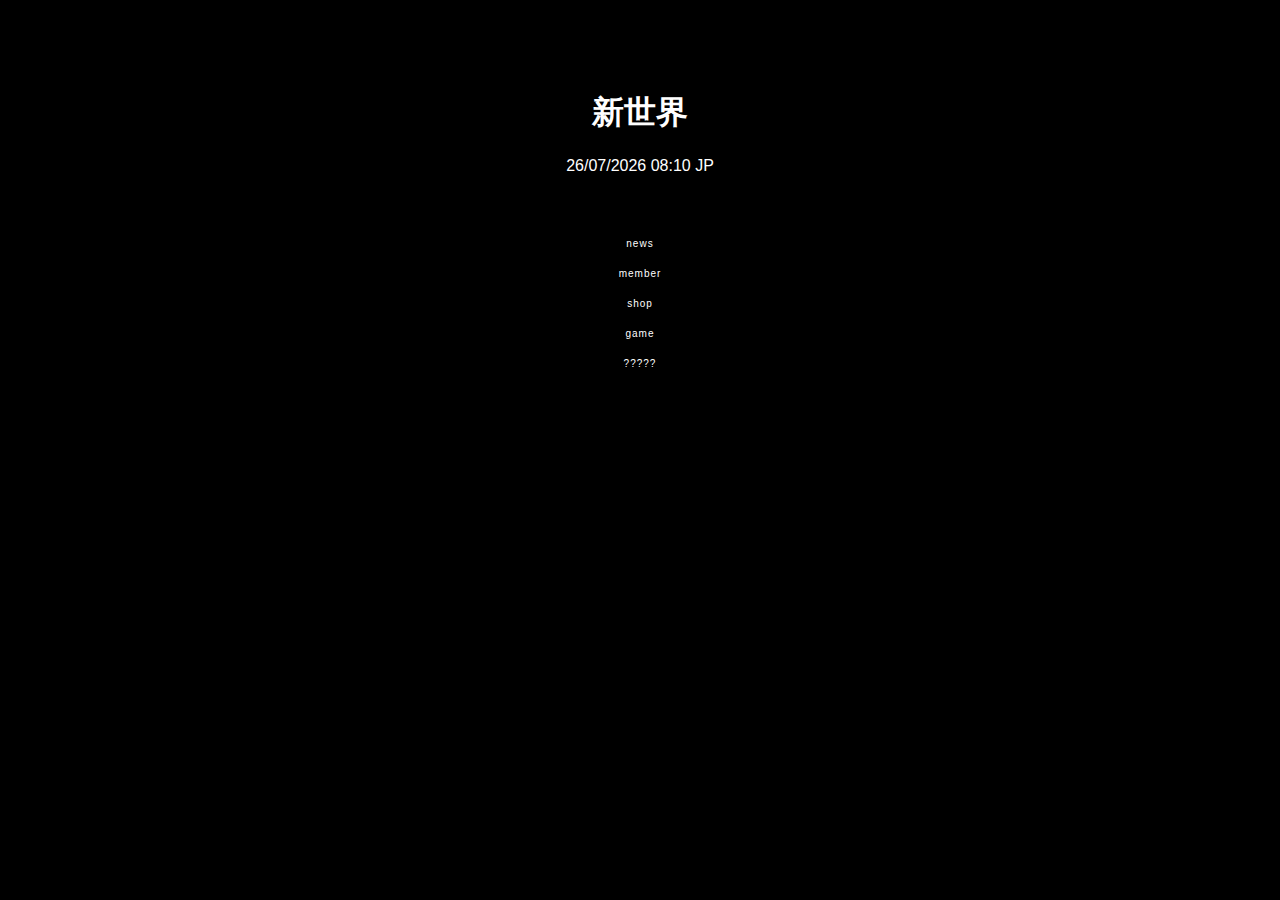
<file: index.html>
<!DOCTYPE html>
<head>
    <meta charset="UTF-8">
    <title>新世界-SINSEKAI-</title>
    <link rel="icon" href="favicon.ico">
    <link rel="stylesheet" type="text/css" href="basic.css">
    <script type="text/javascript" src="timer.js"></script>
    <script src="https://ajax.googleapis.com/ajax/libs/jquery/3.4.1/jquery.min.js"></script>
    <script type="text/javascript" src="basic.js"></script>
    <meta name="viewport" content="width=device-width,initial-scale=1.0,minimum-scale=1.0">
</head>
<body>
<div class="jump" id="wrapper">
    <h1>新世界</h1>
    <span id="view_time"></span>
    <span id="view_clock"></span>
    <br><br><br><br>
    <a href="news.html">news</a><br>
    <a href="member.html">member</a><br>
    <a href="https://sinsekaishop.booth.pm/">shop</a><br>
    <a href="error.html">game</a><br>
    <a href="#">?????</a><br><br><br><br><br><br>
</div>
</body>
</file>
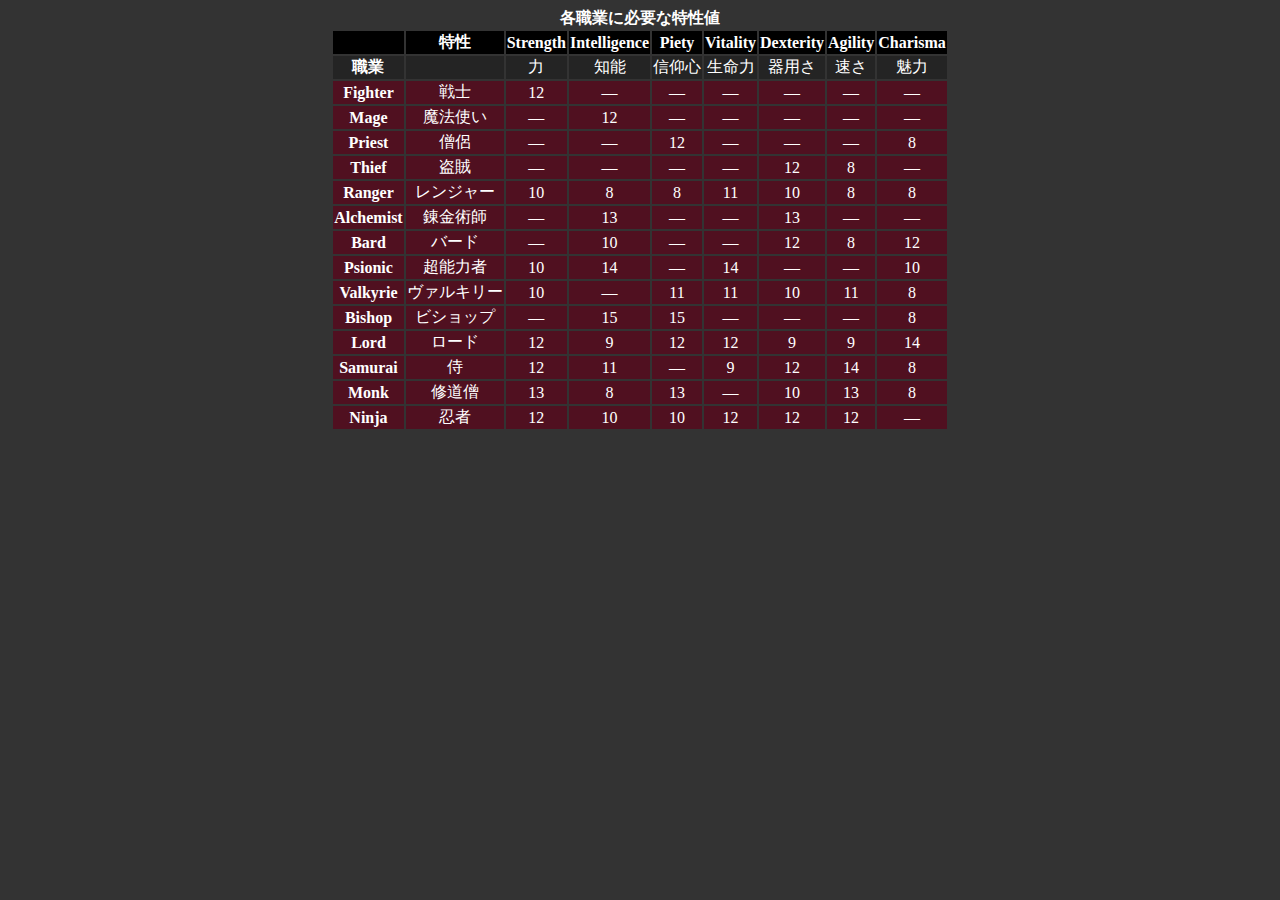
<file: game/cgi-bin/index.html>
<html>
<head>
<title>�e�E�ƂɕK�v�ȓ����l</title>
<meta http-equiv="Content-Type" content="text/html; charset=Shift_JIS">
</head>

<body bgcolor="#333333" text="#FFFFFF">
<div align="center">
<b>�e�E�ƂɕK�v�ȓ����l</b> 
  <table border=0>
    <tr bgcolor="black"> 
      <th colspan=1>�@</th>
      <th NOWRAP>����</th>
      <th NOWRAP>Strength</th>
      <th NOWRAP>Intelligence</th>
      <th NOWRAP>Piety</th>
      <th NOWRAP>Vitality</th>
      <th NOWRAP>Dexterity</th>
      <th NOWRAP>Agility</th>
      <th NOWRAP>Charisma</th>
    </tr>
    <tr bgcolor="#242424" align=center> 
      <th NOWRAP>�E��</th>
      <td colspan=1>�@</td>
      <td NOWRAP>��</td>
      <td NOWRAP>�m�\</td>
      <td NOWRAP>�M�S</td>
      <td NOWRAP>������</td>
      <td NOWRAP>��p��</td>
      <td NOWRAP>����</td>
      <td NOWRAP>����</td>
    </tr>
    <tr bgcolor="#501020" align=center> 
      <th NOWRAP>Fighter</th>
      <td NOWRAP>��m</td>
      <td NOWRAP>12</td>
      <td NOWRAP>�\</td>
      <td NOWRAP>�\</td>
      <td NOWRAP>�\</td>
      <td NOWRAP>�\</td>
      <td NOWRAP>�\</td>
      <td NOWRAP>�\</td>
    </tr>
    <tr bgcolor="#501020" align=center> 
      <th NOWRAP>Mage</th>
      <td NOWRAP>���@�g��</td>
      <td NOWRAP>�\</td>
      <td NOWRAP>12</td>
      <td NOWRAP>�\</td>
      <td NOWRAP>�\</td>
      <td NOWRAP>�\</td>
      <td NOWRAP>�\</td>
      <td NOWRAP>�\</td>
    </tr>
    <tr bgcolor="#501020" align=center> 
      <th NOWRAP>Priest</th>
      <td NOWRAP>�m��</td>
      <td NOWRAP>�\</td>
      <td NOWRAP>�\</td>
      <td NOWRAP>12</td>
      <td NOWRAP>�\</td>
      <td NOWRAP>�\</td>
      <td NOWRAP>�\</td>
      <td NOWRAP>8</td>
    </tr>
    <tr bgcolor="#501020" align=center> 
      <th NOWRAP>Thief</th>
      <td NOWRAP>����</td>
      <td NOWRAP>�\</td>
      <td NOWRAP>�\</td>
      <td NOWRAP>�\</td>
      <td NOWRAP>�\</td>
      <td NOWRAP>12</td>
      <td NOWRAP>8</td>
      <td NOWRAP>�\</td>
    </tr>
    <tr bgcolor="#501020" align=center> 
      <th NOWRAP>Ranger</th>
      <td NOWRAP>�����W���[</td>
      <td NOWRAP>10</td>
      <td NOWRAP>8</td>
      <td NOWRAP>8</td>
      <td NOWRAP>11</td>
      <td NOWRAP>10</td>
      <td NOWRAP>8</td>
      <td NOWRAP>8</td>
    </tr>
    <tr bgcolor="#501020" align=center> 
      <th NOWRAP>Alchemist</th>
      <td NOWRAP>�B���p�t</td>
      <td NOWRAP>�\</td>
      <td NOWRAP>13</td>
      <td NOWRAP>�\</td>
      <td NOWRAP>�\</td>
      <td NOWRAP>13</td>
      <td NOWRAP>�\</td>
      <td NOWRAP>�\</td>
    </tr>
    <tr bgcolor="#501020" align=center> 
      <th NOWRAP>Bard</th>
      <td NOWRAP>�o�[�h</td>
      <td NOWRAP>�\</td>
      <td NOWRAP>10</td>
      <td NOWRAP>�\</td>
      <td NOWRAP>�\</td>
      <td NOWRAP>12</td>
      <td NOWRAP>8</td>
      <td NOWRAP>12</td>
    </tr>
    <tr bgcolor="#501020" align=center> 
      <th NOWRAP>Psionic</th>
      <td NOWRAP>���\�͎�</td>
      <td NOWRAP>10</td>
      <td NOWRAP>14</td>
      <td NOWRAP>�\</td>
      <td NOWRAP>14</td>
      <td NOWRAP>�\</td>
      <td NOWRAP>�\</td>
      <td NOWRAP>10</td>
    </tr>
    <tr bgcolor="#501020" align=center> 
      <th NOWRAP>Valkyrie</th>
      <td NOWRAP>���@���L���[</td>
      <td NOWRAP>10</td>
      <td NOWRAP>�\</td>
      <td NOWRAP>11</td>
      <td NOWRAP>11</td>
      <td NOWRAP>10</td>
      <td NOWRAP>11</td>
      <td NOWRAP>8</td>
    </tr>
    <tr bgcolor="#501020" align=center> 
      <th NOWRAP>Bishop</th>
      <td NOWRAP>�r�V���b�v</td>
      <td NOWRAP>�\</td>
      <td NOWRAP>15</td>
      <td NOWRAP>15</td>
      <td NOWRAP>�\</td>
      <td NOWRAP>�\</td>
      <td NOWRAP>�\</td>
      <td NOWRAP>8</td>
    </tr>
    <tr bgcolor="#501020" align=center> 
      <th NOWRAP>Lord</th>
      <td NOWRAP>���[�h</td>
      <td NOWRAP>12</td>
      <td NOWRAP>9</td>
      <td NOWRAP>12</td>
      <td NOWRAP>12</td>
      <td NOWRAP>9</td>
      <td NOWRAP>9</td>
      <td NOWRAP>14</td>
    </tr>
    <tr bgcolor="#501020" align=center> 
      <th NOWRAP>Samurai</th>
      <td NOWRAP>��</td>
      <td NOWRAP>12</td>
      <td NOWRAP>11</td>
      <td NOWRAP>�\</td>
      <td NOWRAP>9</td>
      <td NOWRAP>12</td>
      <td NOWRAP>14</td>
      <td NOWRAP>8</td>
    </tr>
    <tr bgcolor="#501020" align=center> 
      <th NOWRAP>Monk</th>
      <td NOWRAP>�C���m</td>
      <td NOWRAP>13</td>
      <td NOWRAP>8</td>
      <td NOWRAP>13</td>
      <td NOWRAP>�\</td>
      <td NOWRAP>10</td>
      <td NOWRAP>13</td>
      <td NOWRAP>8</td>
    </tr>
    <tr bgcolor="#501020" align=center> 
      <th NOWRAP>Ninja</th>
      <td NOWRAP>�E��</td>
      <td NOWRAP>12</td>
      <td NOWRAP>10</td>
      <td NOWRAP>10</td>
      <td NOWRAP>12</td>
      <td NOWRAP>12</td>
      <td NOWRAP>12</td>
      <td NOWRAP>�\</td>
    </tr>
  </table>
</div>
</body>
</html>
</file>
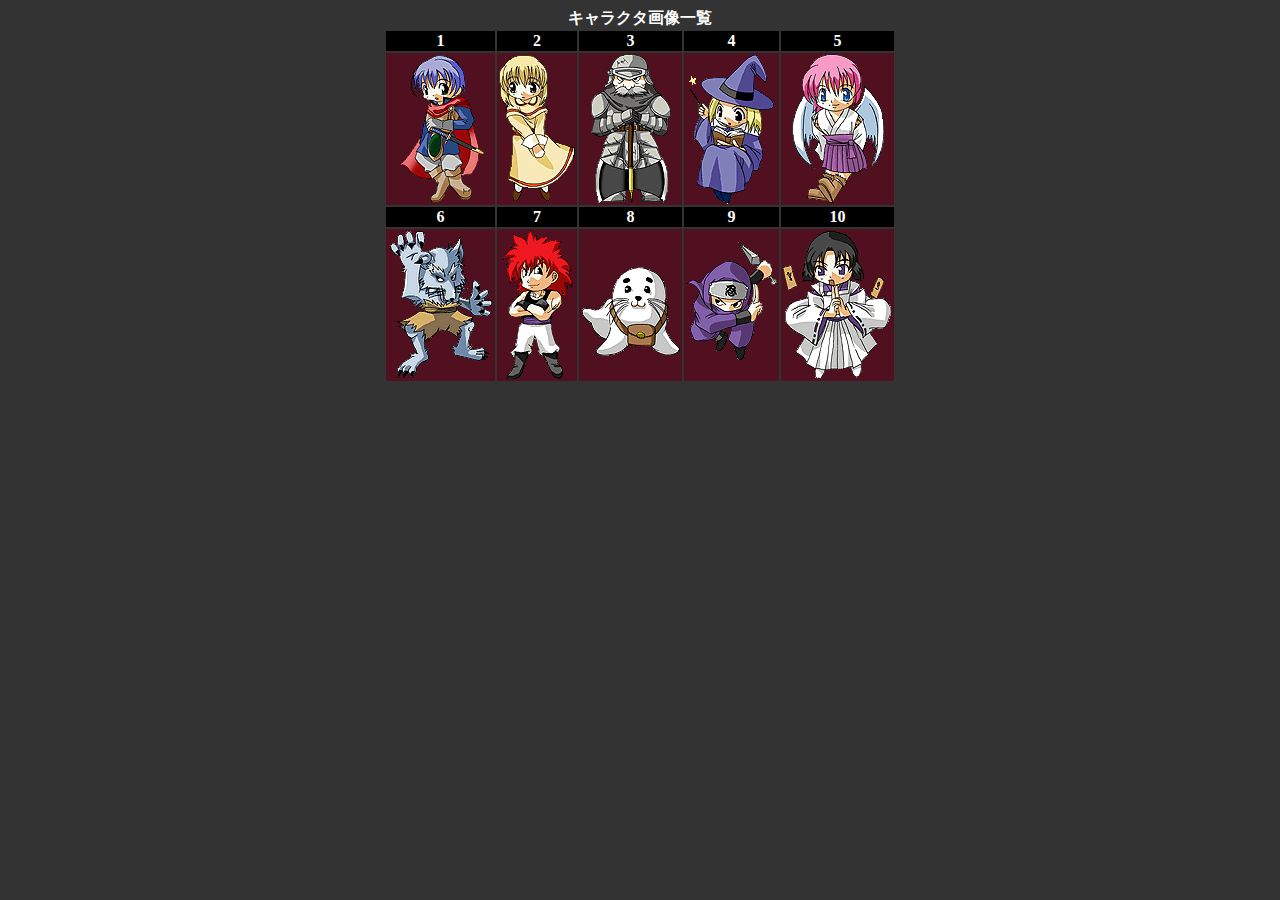
<file: game/chara/index.html>
<html>
<head>
<title>�L�����N�^�摜�ꗗ</title>
<meta http-equiv="Content-Type" content="text/html; charset=Shift_JIS">
</head>

<body bgcolor="#333333" text="#FFFFFF">
<div align="center">
<b>�L�����N�^�摜�ꗗ</b> 
  <table border=0>
    <tr bgcolor="black"> 
      <th NOWRAP>1</th>
      <th NOWRAP>2</th>
      <th NOWRAP>3</th>
      <th NOWRAP>4</th>
      <th NOWRAP>5</th>
    </tr>
    <tr bgcolor="#501020" align=center> 
      <td NOWRAP><img src="./01.gif"></td>
      <td NOWRAP><img src="./02.gif"></td>
      <td NOWRAP><img src="./03.gif"></td>
      <td NOWRAP><img src="./04.gif"></td>
      <td NOWRAP><img src="./05.gif"></td>
    </tr>
    <tr bgcolor="black"> 
      <th NOWRAP>6</th>
      <th NOWRAP>7</th>
      <th NOWRAP>8</th>
      <th NOWRAP>9</th>
      <th NOWRAP>10</th>
    </tr>
    <tr bgcolor="#501020" align=center> 
      <td NOWRAP><img src="./06.gif"></td>
      <td NOWRAP><img src="./07.gif"></td>
      <td NOWRAP><img src="./08.gif"></td>
      <td NOWRAP><img src="./09.gif"></td>
      <td NOWRAP><img src="./10.gif"></td>
    </tr>
  </table>
</div>
</body>
</html>
</file>
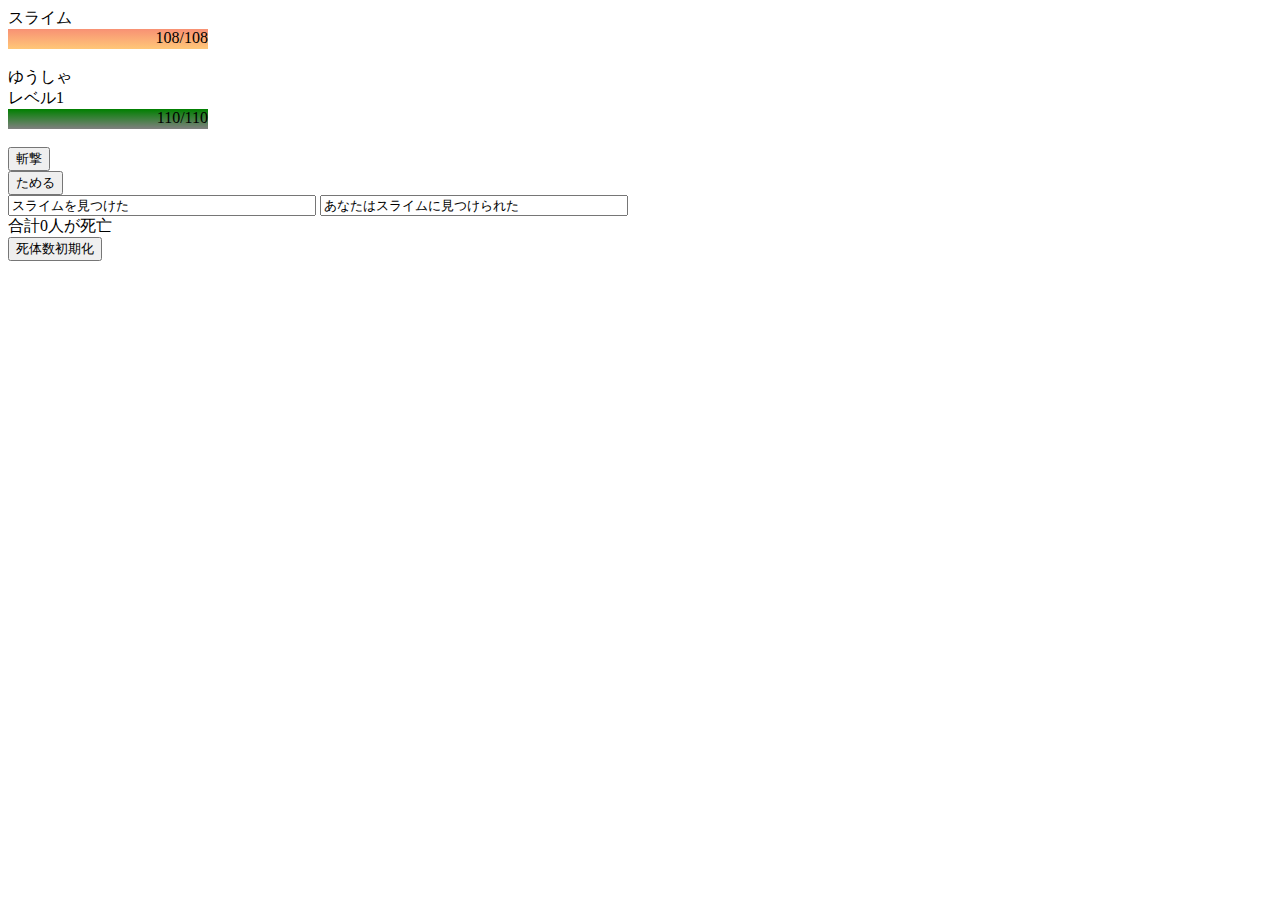
<file: game.html>
<!DOCTYPE html>
<head>
  <meta charset="UTF-8">
  <title>勇者は魔王を倒すため旅に出る</title>
  <link rel="icon" href="favicon.ico">
  <link rel="stylesheet" type="text/css" href="game.css">
  <script type="text/javascript" src="gamesystem.js"></script>
</head>

<body onload="load()">
  <div id="nameE"></div>
  <div id="maxEnemy">
    <div id="nowEnemy">
    </div>
  </div>
  <br>
<div id="yourname"></div>
<div id="level"></div>
  <div id="maxMe">
    <div id="nowMe">    
    </div>
  </div>
  <br>
  <input id="btn1" type="button" onclick="attack()" value="斬撃">
  <input id="btn2" type="button" onclick="reload()" value="葬る">
  <input id="btn3" type="button" onclick="tameru()" value="ためる">
  <input id="txt" type="text" value="スライムを見つけた">
  <input id="txt2" type="text" value="あなたはスライムに見つけられた">
  <div id="mydata_out"></div>
  <input type="button" value="死体数初期化" onclick="save();"/>
</body>
</file>
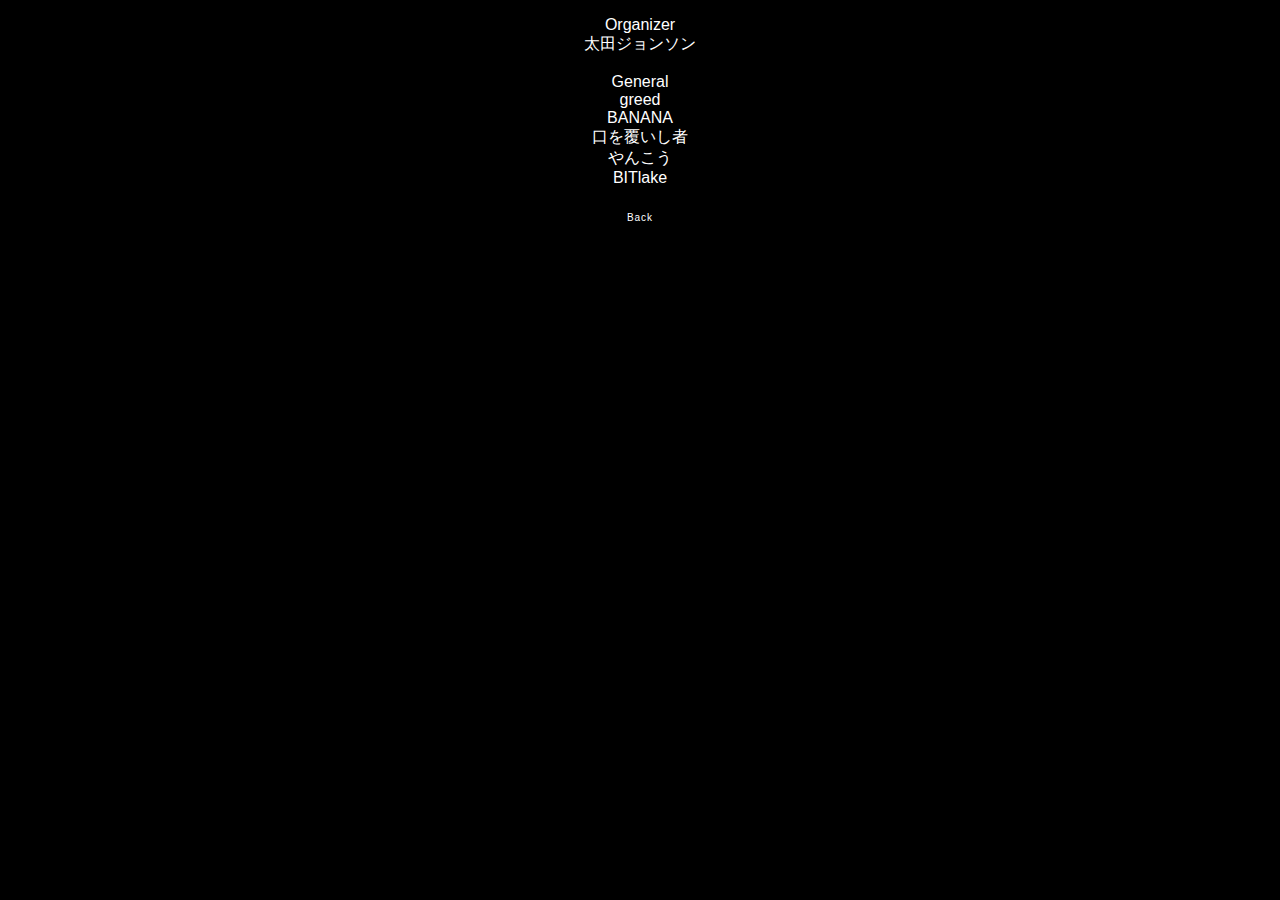
<file: member.html>
<!DOCTYPE html>
<head>
    <meta charset="UTF-8">
    <title>新世界-SINSEKAI-</title>
    <link rel="icon" href="favicon.ico">
    <link rel="stylesheet" type="text/css" href="basic.css">
    <script src="https://ajax.googleapis.com/ajax/libs/jquery/3.4.1/jquery.min.js"></script>
    <script type="text/javascript" src="basic.js"></script>
    <meta name="viewport" content="width=device-width,initial-scale=1.0,minimum-scale=1.0">
</head>

<body>
<div id="wrapper">
    <p>Organizer<br>
        太田ジョンソン<br><br>
        General<br>
        greed<br>
        BANANA<br>
        口を覆いし者<br>
        やんこう<br>
        BITlake
    </p>
    <a class='btn' href="index.html">Back</a>
</div>
</body>
</file>
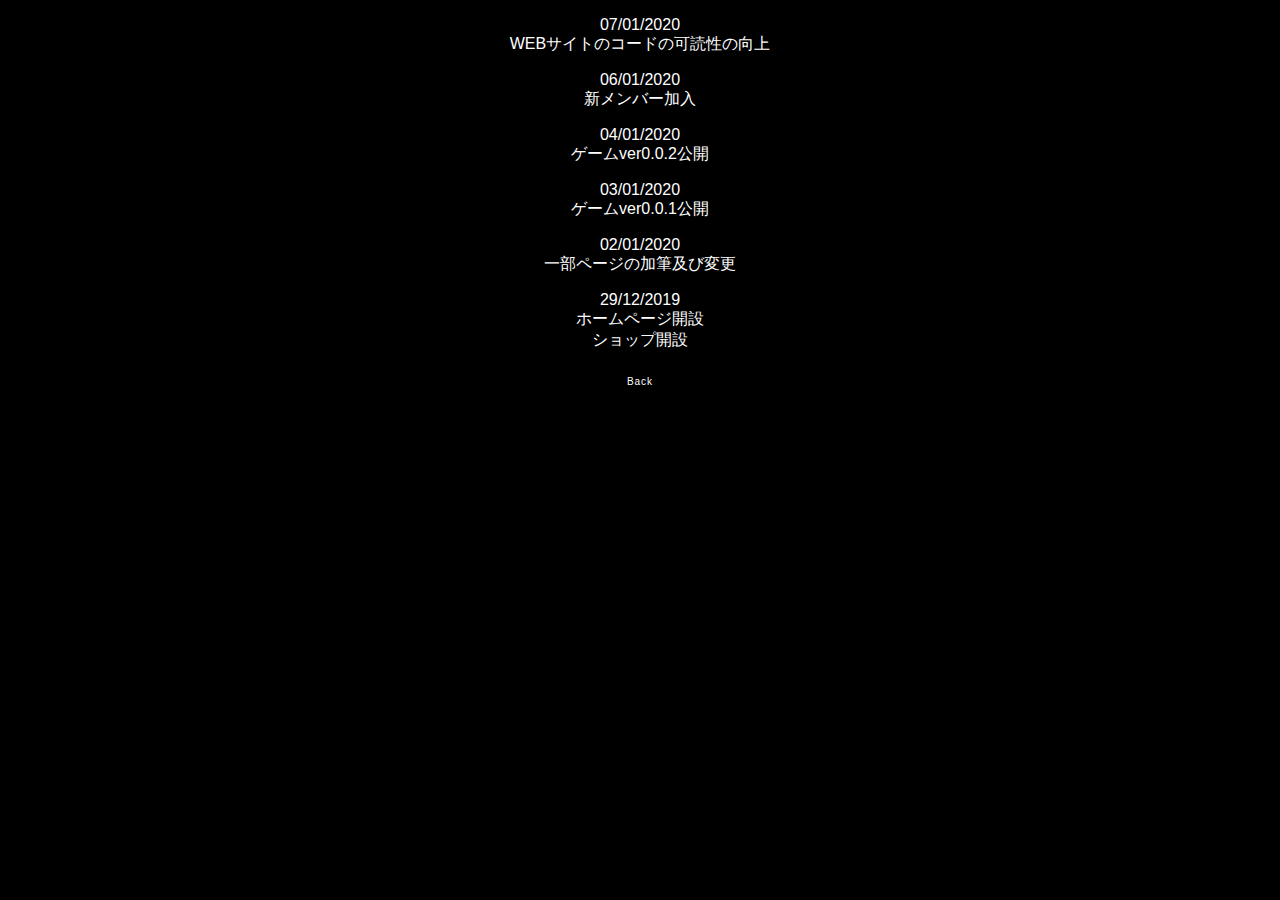
<file: news.html>
<!DOCTYPE html>
<head>
    <meta charset="UTF-8">
    <title>新世界-SINSEKAI-</title>
    <link rel="icon" href="favicon.ico">
    <link rel="stylesheet" type="text/css" href="basic.css">
    <script src="https://ajax.googleapis.com/ajax/libs/jquery/3.4.1/jquery.min.js"></script>
    <script type="text/javascript" src="basic.js"></script>
    <meta name="viewport" content="width=device-width,initial-scale=1.0,minimum-scale=1.0">
</head>

<body>
<div id="wrapper">
        <p>07/01/2020<br>
        WEBサイトのコードの可読性の向上</p>  
        <p>06/01/2020<br>
        新メンバー加入</p>
       <p>04/01/2020<br>
       ゲームver0.0.2公開</p>
       <p>03/01/2020<br>
       ゲームver0.0.1公開</p>
       <p>02/01/2020<br>
       一部ページの加筆及び変更</p>
       <p>29/12/2019<br>
       ホームページ開設<br>
       ショップ開設</p>
    <a class="btn" href="index.html">Back</a>
</div>
</body>
</file>
<file: basic.css>
@media screen and (max-width: 767px) { /*ウィンドウ幅が最大767pxまでの場合に適用*/
    a{
        width: 100%;
    }
}
@import url('https://fonts.googleapis.com/css?family=Noto+Sans+JP&display=swap&subset=japanese');
body{
    color: white;
    background-color: black;
    font-family: 'Noto Sans JP', sans-serif;
    text-align: center;
}
h1{
    padding-top:70px;
}
a{
    display: inline-block;
    text-decoration: none;
    border: 100px;
    height: 30px;
    width: 25%;
    line-height: 30px;
    font-size:10px;
    letter-spacing: 1px;
    border-radius: 1px;
    
}        
a:link { color: white; transition: 0.5s; }
a:visited { color:white; }
a:hover { color: black; background-color: white; }
/*画面演出*/
body{
    animation-name:fade-in;
    animation-duration:0.8s;
    animation-timing-function: ease-out;
    animation-delay:0s;
    animation-iteration-count:1;
    animation-direction:normal;
    animation-fill-mode: forwards;
}
@keyframes fade-in {
    0% {opacity: 0}
    100% {opacity: 1}
}
</file>
<file: game.css>
#maxEnemy {
width: 200px;
height: 20px;
background-color:black;
position: relative;
}
#nowEnemy {
width: 200px;
height: 20px;
background:linear-gradient(#F89174, #FFC778);
text-align: right;
position: absolute;
left: 0px;
top: 0px;
}
#maxMe {
width: 200px;
height: 20px;
background-color:black;
position: relative;
}
#nowMe {
width: 200px;
height: 20px;
background:linear-gradient(green,gray);
text-align: right;
position: absolute;
left: 0px;
top: 0px;
}
#txt {
width: 300px;
}
#txt2{
  width:300px;
}
#btn1 {
display: block;
}
#btn2 {
display: none;
}
#btn3 {
display: block;
}
</file>
